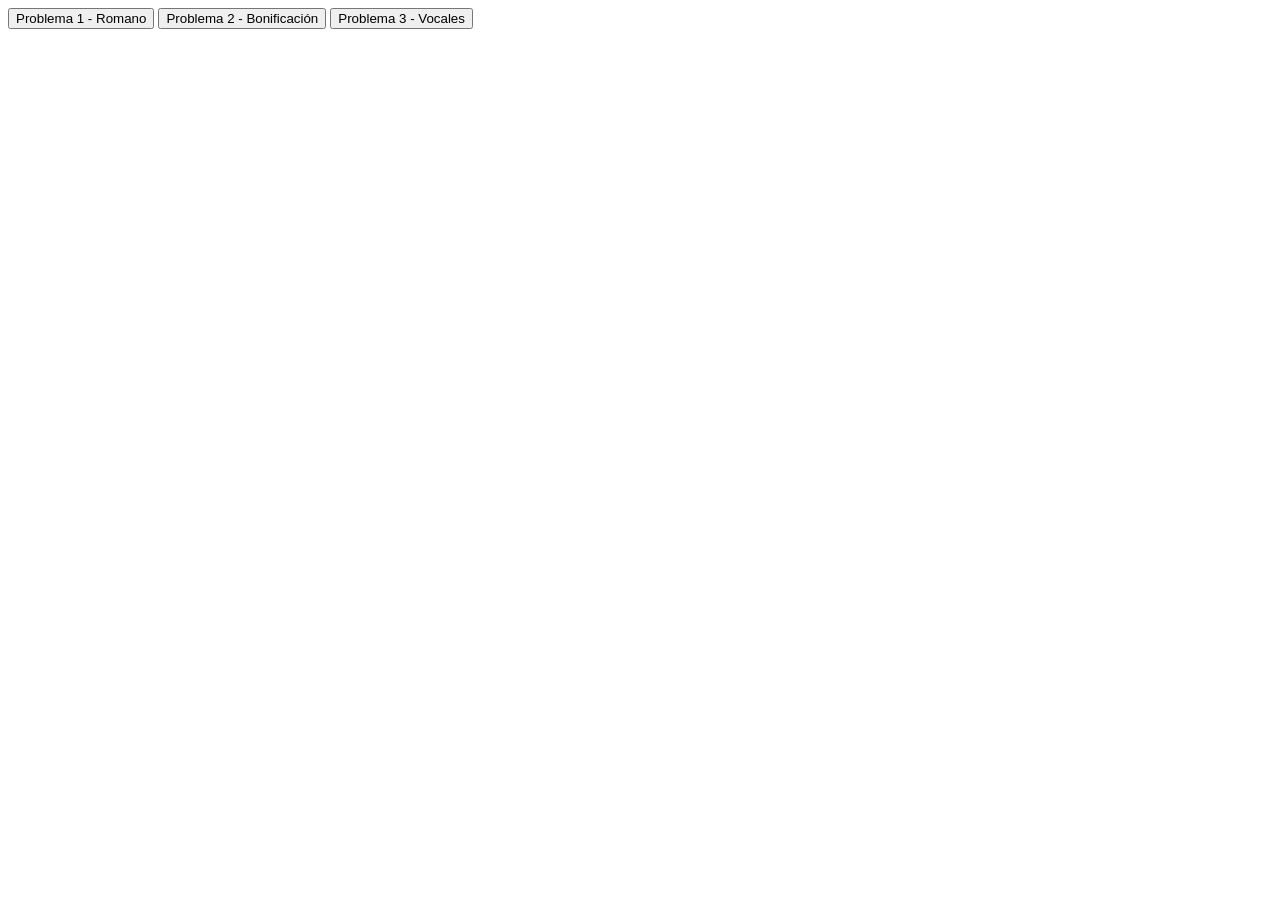
<file: Algoritmos/index.html>
<!DOCTYPE html>
<html lang="es">
<head>
  <meta charset="UTF-8"/>
  <title>Tarea</title>
</head>
<body>

  <button onclick="numeroARomano()">Problema 1 - Romano</button>
  <button onclick="calcularBonificacion()">Problema 2 - Bonificación</button>
  <button onclick="contarVocalesConsonantes()">Problema 3 - Vocales</button>

  <script src="./numeroARomano.js"></script>
  <script src="./calcularBonificacion.js"></script>
  <script src="./contarVocalesConsonantes.js"></script>

</body>
</html>
</file>
